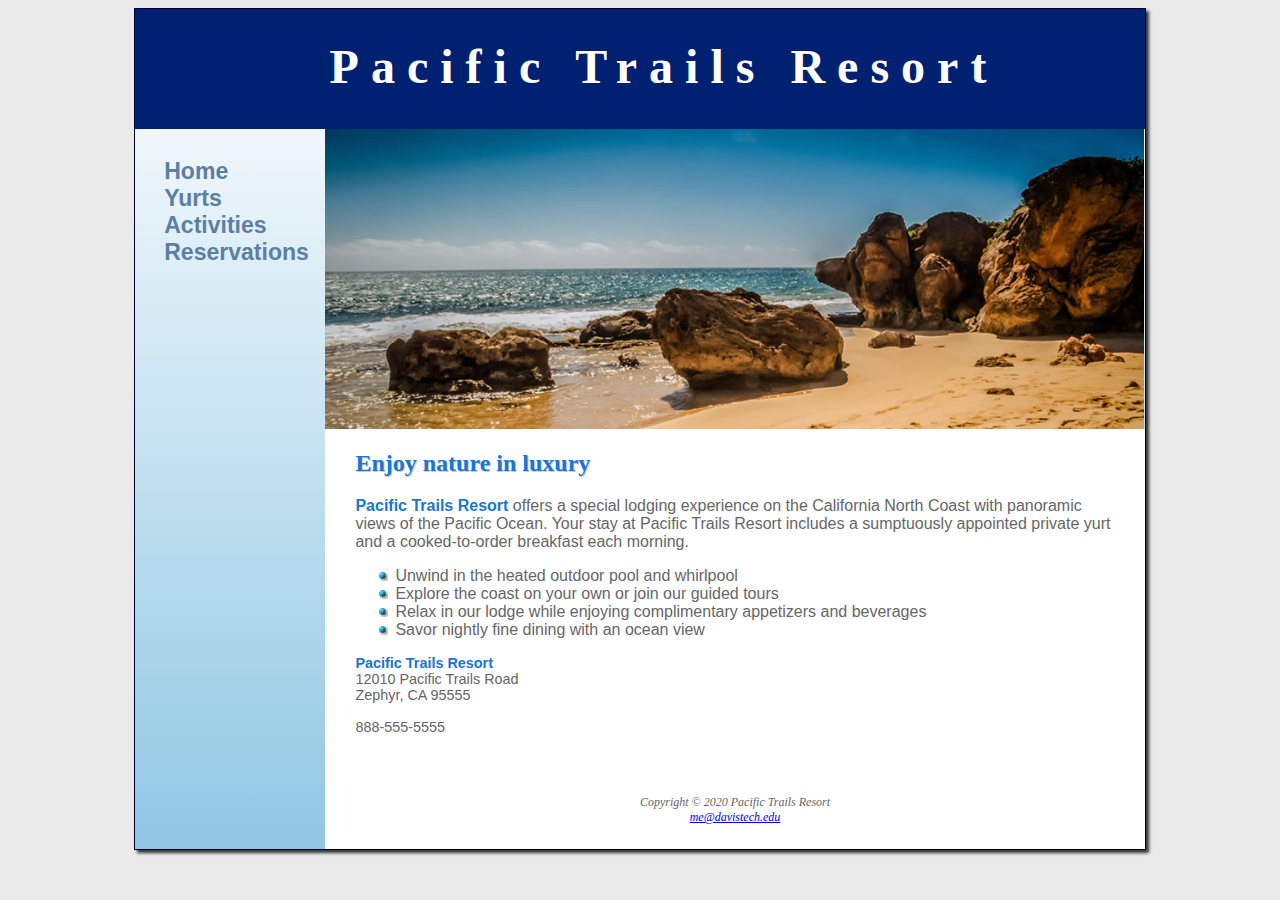
<file: index.html>
<!DOCTYPE html>
<html lang="en">
<head>   
<title>Pacific Trails Resort</title>
<meta charset="utf-8">
<link rel="stylesheet" href="pacific.css">
<link rel="icon" href="pics/favicon.ico" type="image/x-icon">
</head>



<body>	
	<div id="wrapper">
		
		
		<header>
		<h1><a href="index.html">Pacific Trails Resort</a></h1>
		</header>
		
		<nav>
			<ul>
				<li><a href="index.html">Home</a></li>
				<li><a href="yurts.html">Yurts</a></li>
				<li><a href="activities.html">Activities</a></li>
				<li><a href="reservations.html">Reservations</a></li>
			</ul>
		</nav>
		
		<div id="homehero"></div>
		
		<main>
			<h2>Enjoy nature in luxury</h2>
			<p>
				<span class="resort">Pacific Trails Resort</span> offers a special lodging experience on the California
				North Coast with panoramic views of the Pacific Ocean. Your stay at Pacific
				Trails Resort includes a sumptuously appointed private yurt and a cooked-to-order
				breakfast each morning.
			</p>
			
			<ul>
				<li>
					Unwind in the heated outdoor pool and whirlpool
				</li>
				<li>
					Explore the coast on your own or join our guided tours
				</li>
				<li>
					Relax in our lodge while enjoying complimentary appetizers and beverages
				</li>
				<li>
					Savor nightly fine dining with an ocean view
				</li>
			</ul>
			
			<div id="contact">
				<span class="resort">Pacific Trails Resort</span> <br>
				12010 Pacific Trails Road <br>
				Zephyr, CA 95555 <br>
				<br>
				888-555-5555
			
				<br>
				<br>
			</div>
			
		</main>
		
		<footer>
		
		Copyright &copy; 2020 Pacific Trails Resort<br>
		<a href="mailto:4800625706@davistech.edu">me@davistech.edu</a>
		
		</footer>
		
	</div>
</body>	
	
	


</html>
</file>
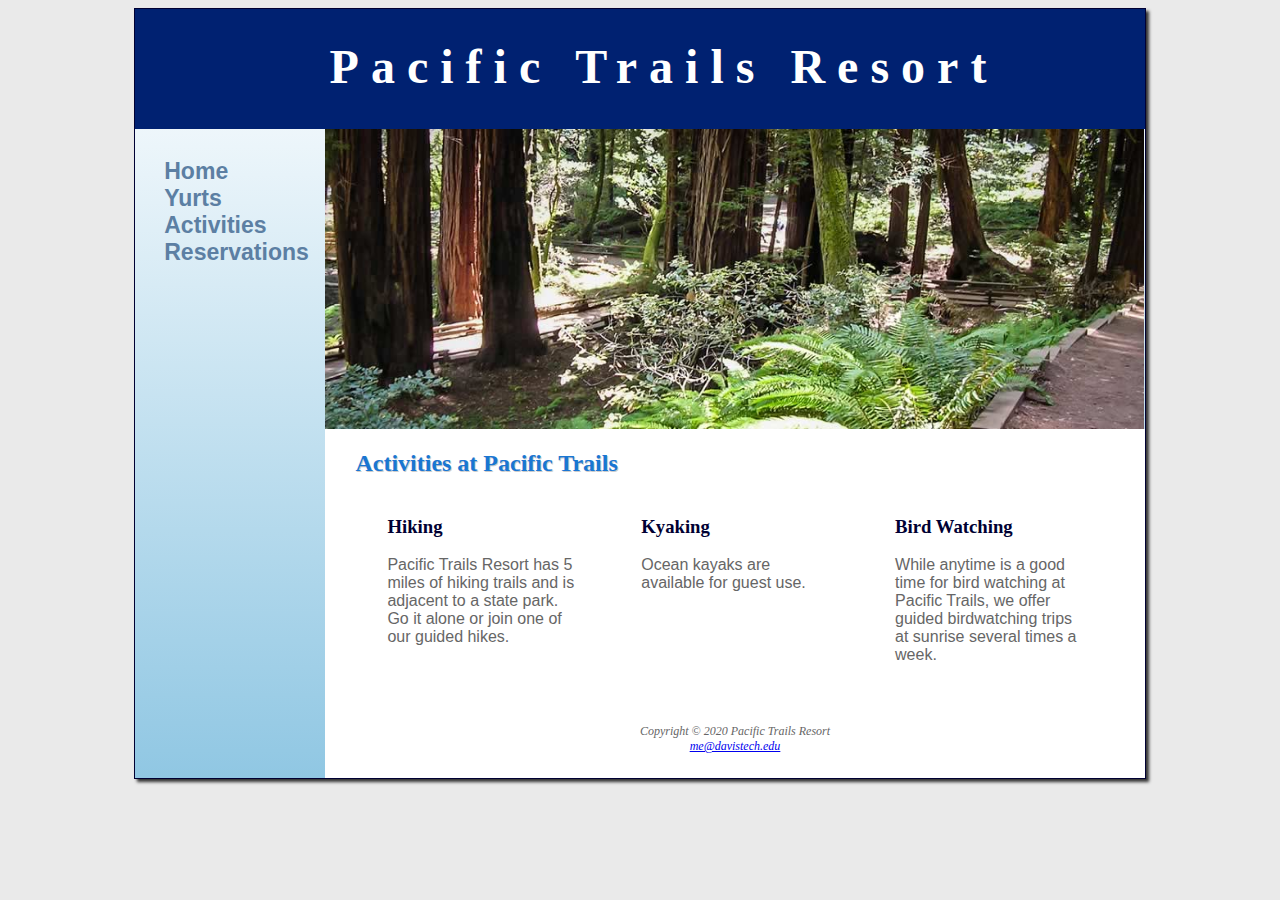
<file: activities.html>
<!DOCTYPE html>
<html lang="en">
<head>   
<title>Pacific Trails Resort :: Activities</title>
<meta charset="utf-8">
<link rel="stylesheet" href="pacific.css">
<link rel="icon" href="pics/favicon.ico" type="image/x-icon">
</head>


<body>
	<div id="wrapper">
		
		
		<header>
			<h1><a href ="index.html">Pacific Trails Resort</a></h1>
		</header>
		
		<nav>
			<ul>
				<li><a href="index.html">Home</a></li>
				<li><a href="yurts.html">Yurts</a></li>
				<li><a href="activities.html">Activities</a></li>
				<li><a href="reservations.html">Reservations</a></li>
			</ul>
		</nav>
		
		<div id="trailhero"></div>
		
		<main>
			<h2>Activities at Pacific Trails</h2>
			
			<section>
				<h3>Hiking</h3>
				<p>
				Pacific Trails Resort has 5 miles of hiking trails and is adjacent to a state park.
				Go it alone or join one of our guided hikes.
				</p>
			</section>
			
			<section>
				<h3>Kyaking</h3>
				<p>
				Ocean kayaks are available for guest use.
				</p>
			</section>
			
			<section>
				<h3>Bird Watching</h3>
				<p>
				While anytime is a good time for bird watching at Pacific Trails, we offer guided 
				birdwatching trips at sunrise several times a week.
				</p>
			</section>
			
		</main>
		
		<footer>
			Copyright &copy; 2020 Pacific Trails Resort<br>
			<a href="mailto:4800625706@davistech.edu">me@davistech.edu</a>
		</footer>
		
		
	</div>
</body>

</html>
</file>
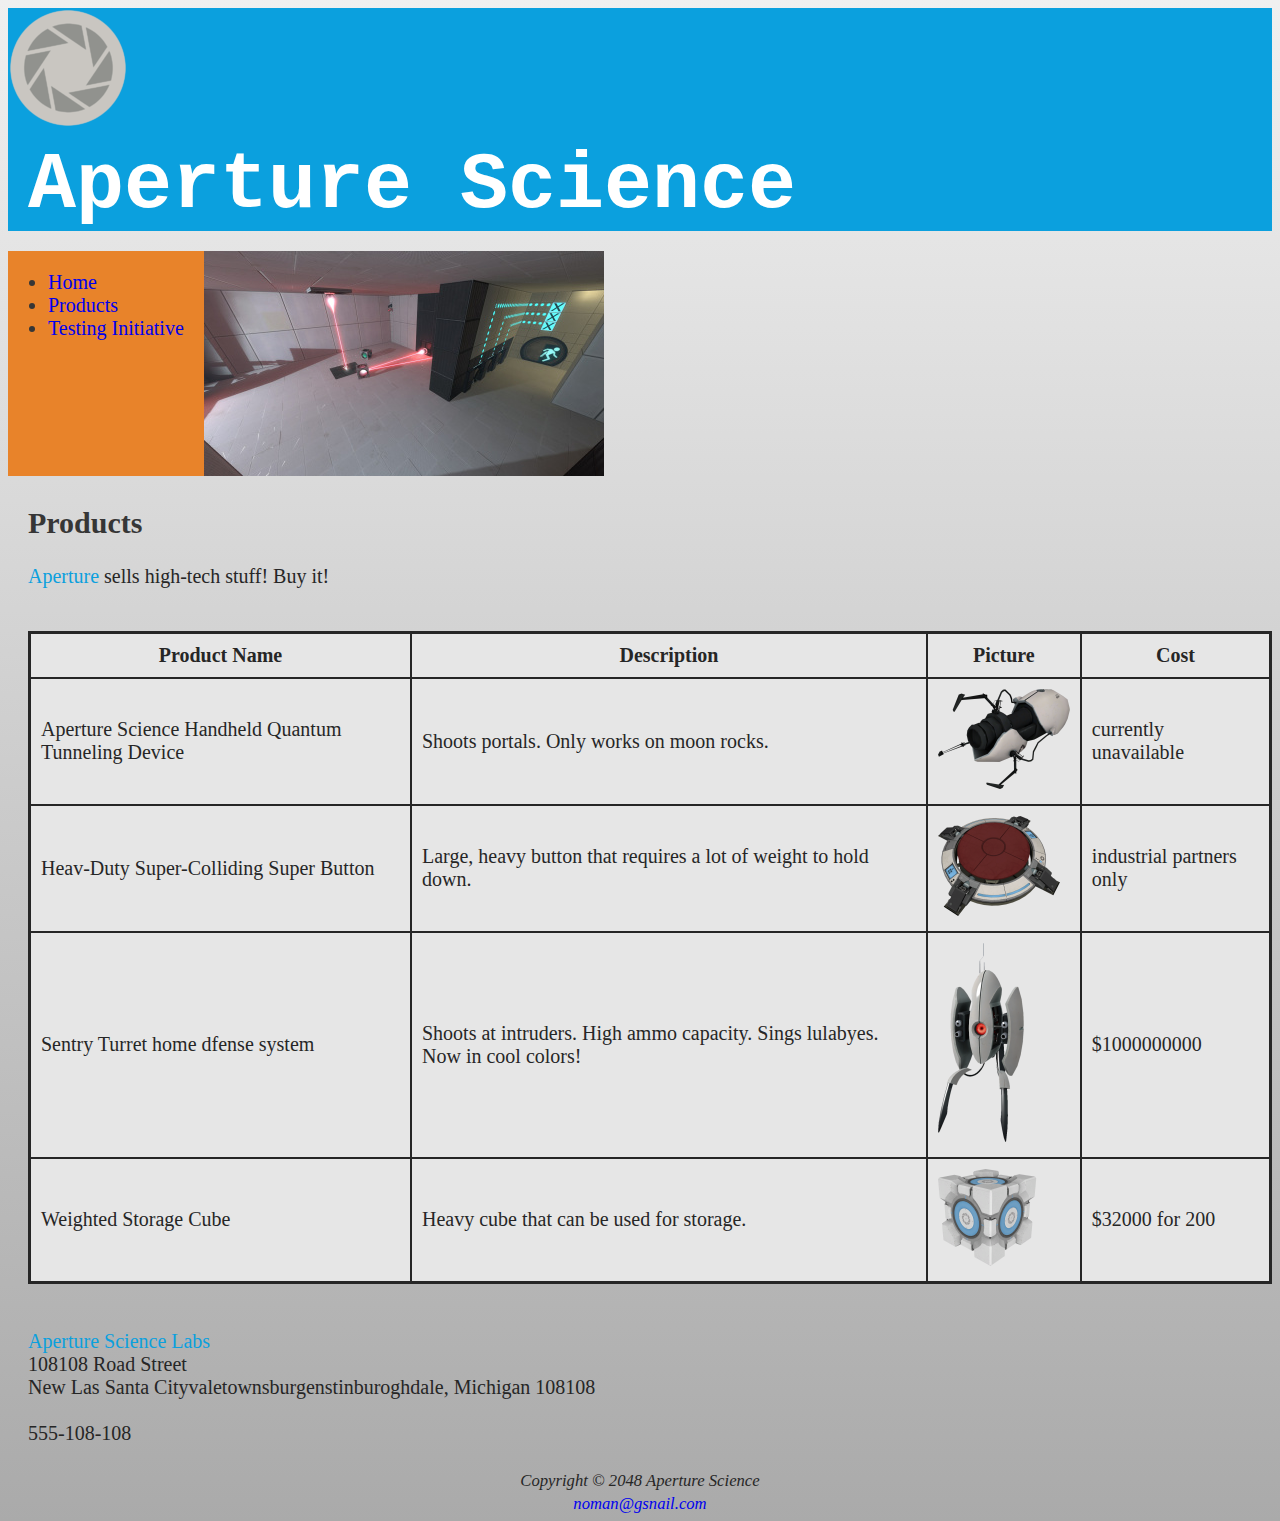
<file: products.html>
<!DOCTYPE html>
<html lang="en">
<head>   
<title>Aperture Science - products</title>
<meta charset="utf-8">
<link rel="stylesheet" href="Aperture.css">
<link rel="icon" href="Aperture_Logo.png" type="image/ico">
</head>





<body>

	<header>
	<img src="pics/Aperture_Logo.png" width="120" height="120" alt="Aperture logo">	<h1>Aperture Science</h1>
	</header>

	<nav>
		<ul>
			<li><a href="index.html">Home</a></li>
			<li><a href="products.html">Products</a></li>
			<li><a href="testing.html">Testing Initiative</a></li>
		</ul>
	</nav>
	
	<div><img src="pics/Triple_Laser.jpeg" width="400" height="225" alt="TRIPLE LAZER test chamber!"></div>
	
	<main>
		<h2>Products</h2>
		<p>
			<span class="company">Aperture</span> sells high-tech stuff! Buy it!
		</p>
		<br>
		
		<table>
			<tr>
				<th>Product Name</th>
				<th>Description</th>
				<th>Picture</th>
				<th>Cost</th>
			</tr>
			<tr>
				<td>Aperture Science Handheld Quantum Tunneling Device</td>
				<td class="text">Shoots portals. Only works on moon rocks.</td>
				<td><img src="pics/PortalGun.png" width="132" height="100" alt="handheld quantum tunneling device"></td>
				<td>currently unavailable</td>
			</tr>
			<tr>
				<td>Heav-Duty Super-Colliding Super Button</td>
				<td class="text">Large, heavy button that requires a lot of weight to hold down.</td>
				<td><img src="pics/Super_Button.png" width="122" height="100" alt="super button"></td>
				<td>industrial partners only</td>
			</tr>
			<tr>
				<td>Sentry Turret home dfense system</td>
				<td class="text">Shoots at intruders. High ammo capacity. Sings lulabyes. Now in cool colors!</td>
				<td><img src="pics/Turret.png" width="86" height="199" alt="sentry turret"></td>
				<td>$1000000000</td>
			</tr>
			<tr>
				<td>Weighted Storage Cube</td>
				<td class="text">Heavy cube that can be used for storage.</td>
				<td><img src="pics/StorageCube.png" width="100" height="97" alt="storage cube"></td>
				<td>$32000 for 200</td>
			</tr>
		</table>
		
		<div id="contact">
			<br>
			<br>
			<span class="company">Aperture Science Labs</span> <br>
			108108 Road Street <br>
			New Las Santa Cityvaletownsburgenstinburoghdale, Michigan 108108 <br>
			<br>
			555-108-108
			<br>
			<br>
		</div>
	
	</main>
	
	
	<footer>
		<small><i>
			Copyright &copy; 2048 Aperture Science<br>
			<a href="mailto:emma.coston5706@davistech.edu">noman@gsnail.com</a>
		</i></small>
	</footer>
	
	
</body>

</html>
</file>
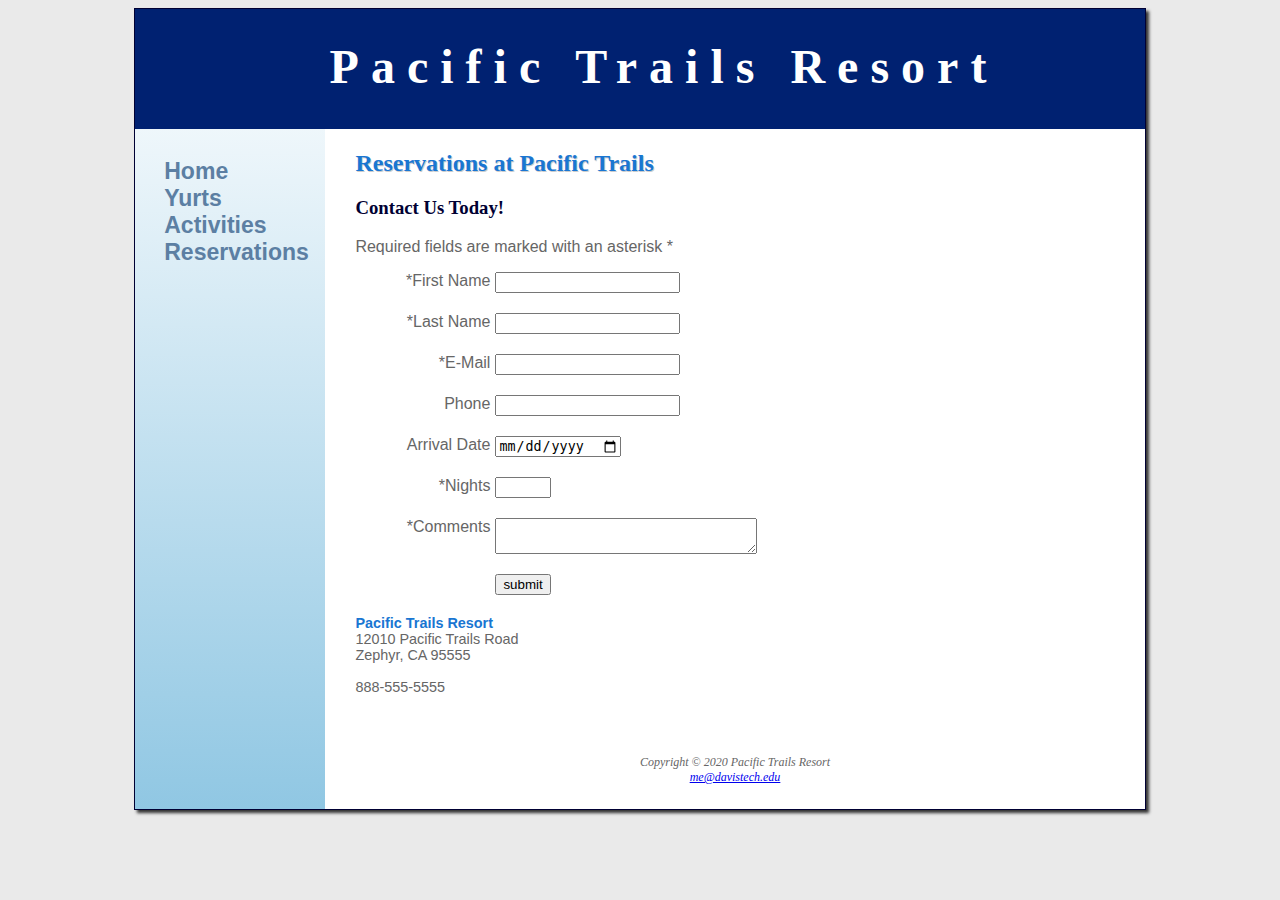
<file: reservations.html>
<!DOCTYPE html>
<html lang="en">
<head>   
<title>Pacific Trails Resort :: Reservations</title>
<meta charset="utf-8">
<link rel="stylesheet" href="pacific.css">
<link rel="icon" href="pics/favicon.ico" type="image/x-icon">
</head>



<body>	
	<div id="wrapper">
		
		
		<header>
		<h1><a href="index.html">Pacific Trails Resort</a></h1>
		</header>
		
		<nav>
			<ul>
				<li><a href="index.html">Home</a></li>
				<li><a href="yurts.html">Yurts</a></li>
				<li><a href="activities.html">Activities</a></li>
				<li><a href="reservations.html">Reservations</a></li>
			</ul>
		</nav>
		
		
		<main>
			<h2>Reservations at Pacific Trails</h2>
			<h3>Contact Us Today!</h3>
			
			<p>Required fields are marked with an asterisk *</p>
			
			
			<form method="post" action="https://webdevbasics.net/scripts/pacific.php">
			
				<label for="myFName">*First Name</label>
				<input type="text" id="myFName" name="myFName" required="required">
				
				<label for="myLName">*Last Name</label>
				<input type="text" id="myLName" name="myLName" required="required">
				
				<label for="myEMail">*E-Mail</label>
				<input type="email" id="myEMail" name="myEMail" required="required">
				
				<label for="myTel">Phone</label>
				<input type="tel" id="myTel" name="myTel" maxlength="12">
				
				<label for="myArriveDate">Arrival Date</label>
				<input type="date" id="myArriveDate" name="myArriveDate">
				
				<label for="myNights">*Nights</label>
				<input type="number" id="myNights" name="myNights" max="14" min="1">
				
				<label for="myComments">*Comments</label>
				<textarea id="myComments" name="myComments" rows="2" cols="30" required="required"></textarea>
				
				<input type="submit" value="submit">
			</form>
			
			
			
			
			<div id="contact">
				<span class="resort">Pacific Trails Resort</span> <br>
				12010 Pacific Trails Road <br>
				Zephyr, CA 95555 <br>
				<br>
				888-555-5555
			
				<br>
				<br>
			</div>
			
		</main>
		
		<footer>
		
		Copyright &copy; 2020 Pacific Trails Resort<br>
		<a href="mailto:4800625706@davistech.edu">me@davistech.edu</a>
		
		</footer>
		
	</div>
</body>	
	
	


</html>
</file>
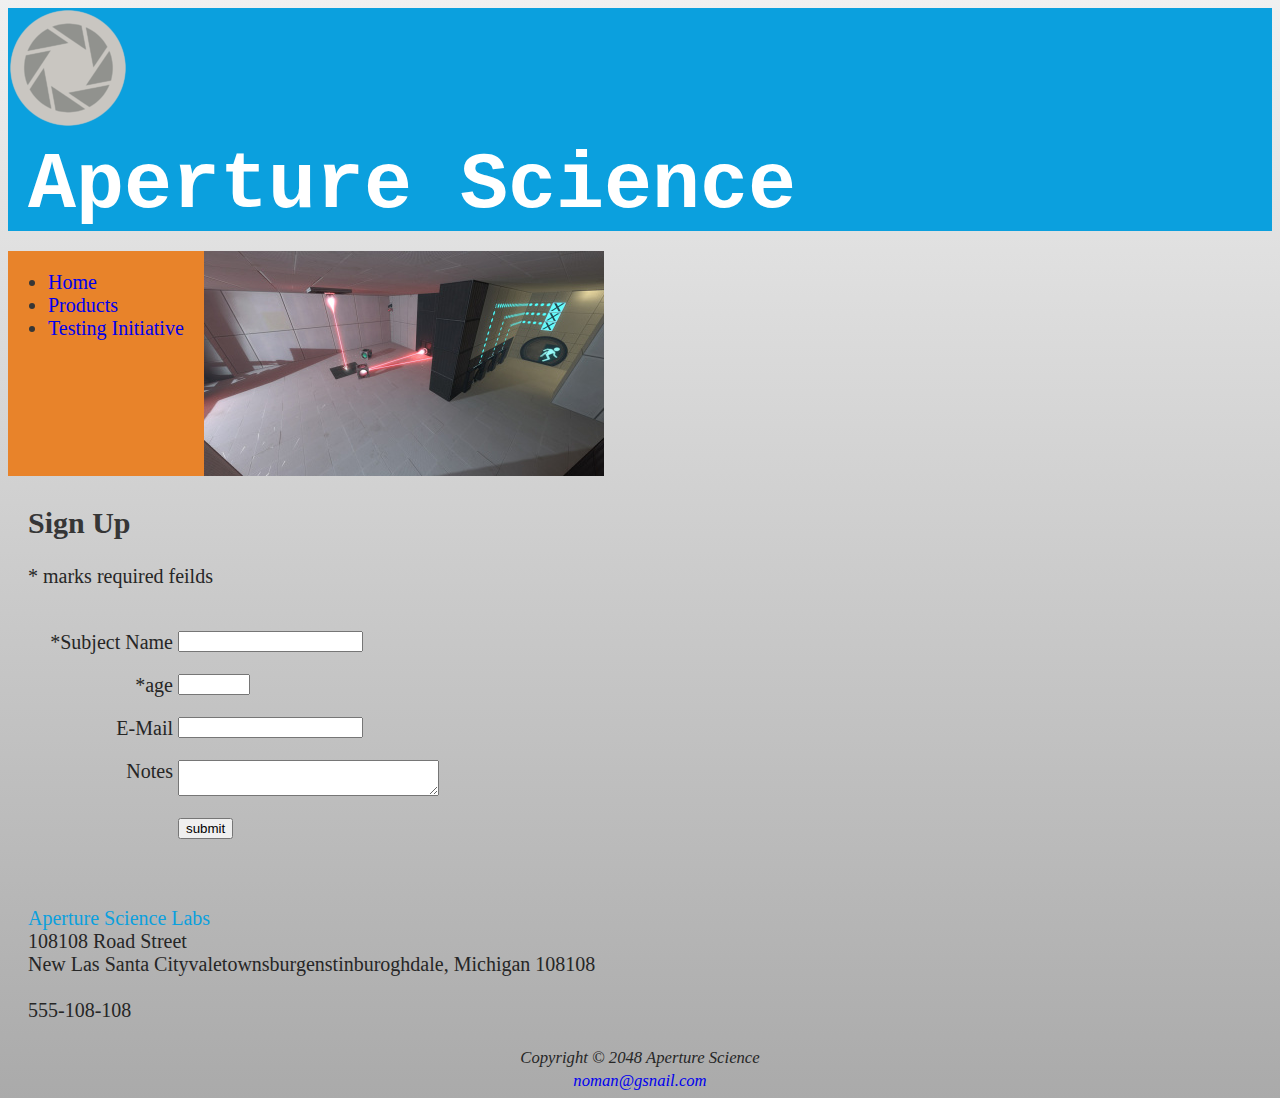
<file: testing.html>
<!DOCTYPE html>
<html lang="en">
<head>   
<title>Aperture Science - sign up</title>
<meta charset="utf-8">
<link rel="stylesheet" href="Aperture.css">
<link rel="icon" href="Aperture_Logo.png" type="image/ico">
</head>





<body>

	<header>
	<img src="pics/Aperture_Logo.png" width="120" height="120" alt="Aperture logo">	<h1>Aperture Science</h1>
	</header>

	<nav>
		<ul>
			<li><a href="index.html">Home</a></li>
			<li><a href="products.html">Products</a></li>
			<li><a href="testing.html">Testing Initiative</a></li>
		</ul>
	</nav>
	
	<div><img src="pics/Triple_Laser.jpeg" width="400" height="225" alt="TRIPLE LAZER test chamber!"></div>
	
	<main>
		<h2>Sign Up</h2>
		<p>* marks required feilds</p>
		<br>
		
		<form method="post" action="https://webdevbasics.net/scripts/demo.php">
			
			<label for="myName">*Subject Name</label>
			<input type="text" id="myName" name="myName" required="required">
			
			<label for="myAge">*age</label>
			<input type="number" id="myAge" name="myAge" max="1000" min="1" required="required">
			
			<label for="myEMail">E-Mail</label>
			<input type="email" id="myEMail" name="myEMail">
			
			<label for="myComments">Notes</label>
			<textarea id="myComments" name="myComments" rows="2" cols="30"></textarea>
			
			<input type="submit" value="submit">
		</form>
		
		<div id="contact">
			<br>
			<br>
			<span class="company">Aperture Science Labs</span> <br>
			108108 Road Street <br>
			New Las Santa Cityvaletownsburgenstinburoghdale, Michigan 108108 <br>
			<br>
			555-108-108
			<br>
			<br>
		</div>
	
	</main>
	
	
	<footer>
		<small><i>
			Copyright &copy; 2048 Aperture Science<br>
			<a href="mailto:emma.coston5706@davistech.edu">noman@gsnail.com</a>
		</i></small>
	</footer>
	
	
</body>

</html>
</file>
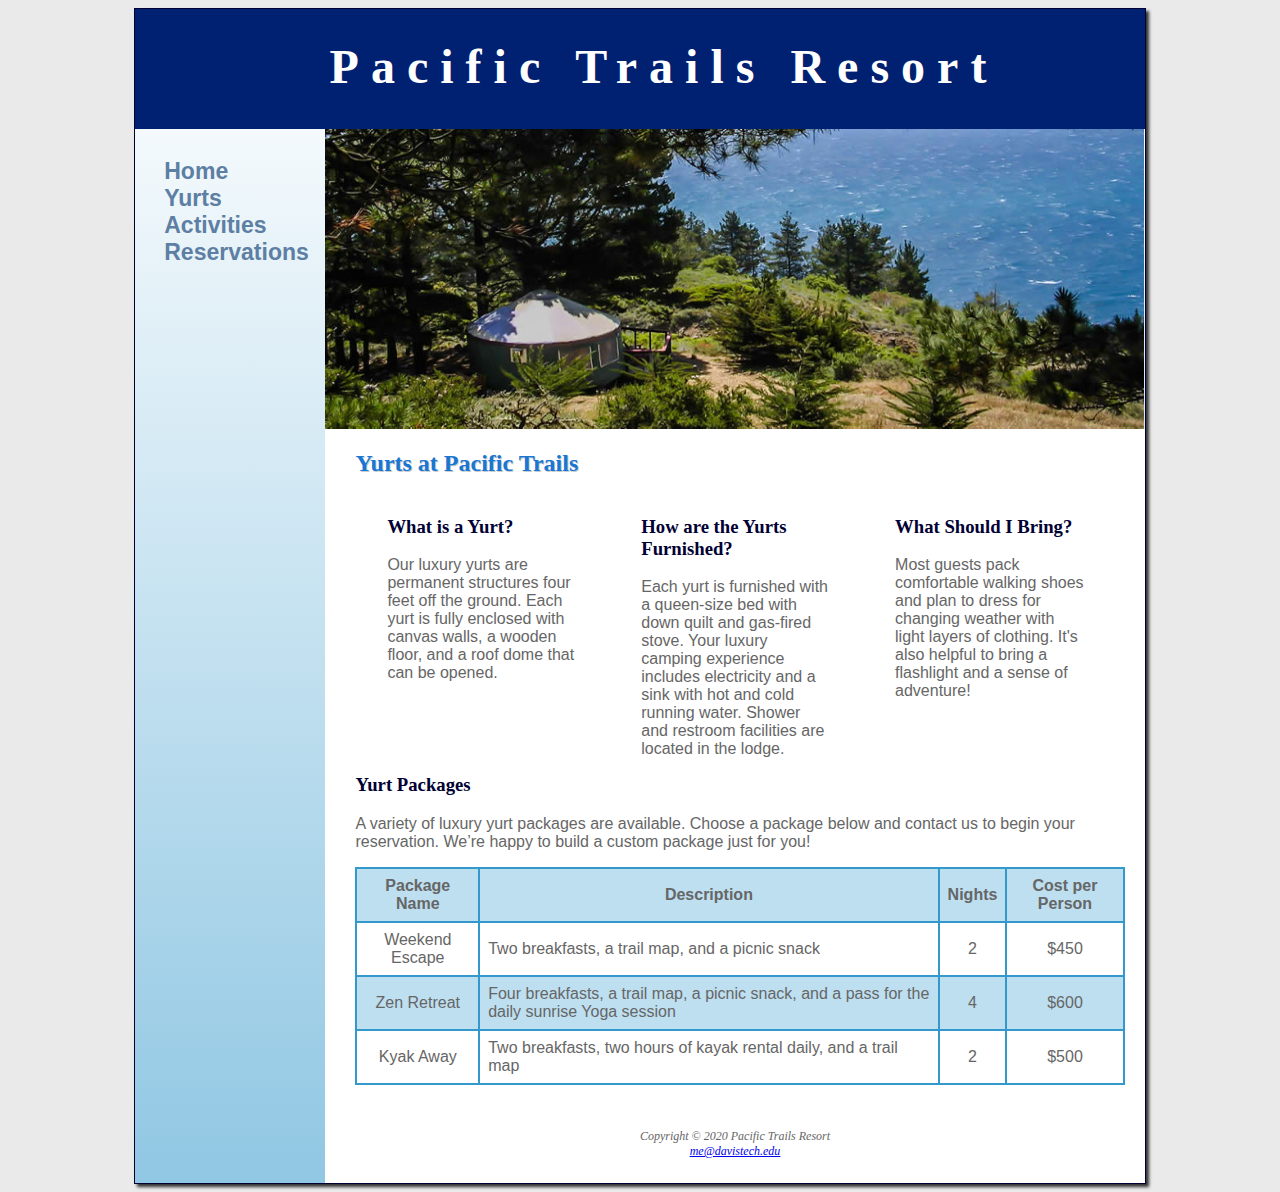
<file: yurts.html>
<!DOCTYPE html>
<html lang="en">
<head>   
<title>Pacific Trails Resort :: Yurts</title>
<meta charset="utf-8">
<link rel="stylesheet" href="pacific.css">
<link rel="icon" href="pics/favicon.ico" type="image/x-icon">
</head>


<body>
	<div id="wrapper">
		
		
		<header>
			<h1><a href="index.html">Pacific Trails Resort</a></h1>
		</header>
		
		<nav>
			<ul>
				<li><a href="index.html">Home</a></li>
				<li><a href="yurts.html">Yurts</a></li>
				<li><a href="activities.html">Activities</a></li>
				<li><a href="reservations.html">Reservations</a></li>
			</ul>
		</nav>
		
		<div id="yurthero"></div>
		
		<main>
			<h2>Yurts at Pacific Trails</h2>
			
			<section>
				<h3>What is a Yurt?</h3>
				<p>Our luxury yurts are permanent structures four feet off the ground.
				Each yurt is fully enclosed with canvas walls, a wooden floor, and a roof dome that 
				can be opened.</p>
			</section>
			<section>
				<h3>How are the Yurts Furnished?</h3>
				<p>Each yurt is furnished with a queen-size bed with down quilt and gas-fired stove.
				Your luxury camping experience includes electricity and a sink with hot and cold running water.
				Shower and restroom facilities are located in the lodge.</p>
			</section>
			<section>
				<h3>What Should I Bring?</h3>
				<p>Most guests pack comfortable walking shoes and plan to dress for changing weather with light layers of clothing.
				It's also helpful to bring a flashlight and a sense of adventure!</p>
			</section>
		
		
			<div id="special">
				<h3>Yurt Packages</h3>
				<p>A variety of luxury yurt packages are available.
				Choose a package below and contact us to begin your reservation.
				We’re happy to build a custom package just for you!</p>
				
				<table>
					<tr>
						<th>Package Name</th>
						<th>Description</th>
						<th>Nights</th>
						<th>Cost per Person</th>
					</tr>
					<tr>
						<td>Weekend Escape</td>
						<td class="text">Two breakfasts, a trail map, and a picnic snack</td>
						<td>2</td>
						<td>$450</td>
					</tr>
					<tr>
						<td>Zen Retreat</td>
						<td class="text">Four breakfasts, a trail map, a picnic snack, and a pass for the daily sunrise Yoga session</td>
						<td>4</td>
						<td>$600</td>
					</tr>
					<tr>
						<td>Kyak Away</td>
						<td class="text">Two breakfasts, two hours of kayak rental daily, and a trail map</td>
						<td>2</td>
						<td>$500</td>
					</tr>
				</table>
			</div>
		
		</main>
		
		<footer>
		
			Copyright &copy; 2020 Pacific Trails Resort<br>
			<a href="mailto:...5706@davistech.edu">me@davistech.edu</a>
			
		</footer>
		
	</div>
</body>

</html>
</file>
<file: pacific.css>
* {
	box-sizing: border-box ;
}
#wrapper{
	background-color: #90c7e3 ;
	background-image: linear-gradient(to bottom, #ffffff, #90c7e3) ;
	background-repeat: no-repeat;
	border: 1px solid #000033 ;
	width: 80% ;
	min-width: 960px ;
	max-width: 2048px ;
	margin-left: auto;
	margin-right: auto;
	box-shadow: 3px 3px 3px #333333 ;
}

body{
	background-color: #eaeaea ;
	color: #666666 ;
	font-family: Arial, Helvetica, sans-serif ;
}



main{
	background-color: #ffffff ;
	padding: 1px 20px 20px 30px ;
	margin-left: 190px ;
	display: block ;
	overflow: auto ;
}

h1{
	font-family: Georgia, "Times New Roman", serif ;
	font-size: 3em ;
	letter-spacing: 0.25em ;
	margin-bottom: 0 ;
	margin-top: 0 ;
}
h2{
	font-family: Georgia, "Times New Roman", serif ;
	color: #1976d2 ;
	text-shadow: 1px 1px #cccccc ;
}
h3{
	font-family: Georgia, "Times New Roman", serif ;
	color: #000033 ;
}
dt{
	color: #002171 ;
}
main ul{
	list-style-image: url(pics/marker.gif) ;
}
section{
	float: left ;
	width: 33% ;
	padding-left: 2em ;
	padding-right: 2em ;
}
#special{
	clear: both ;
}

table{
	border: 2px solid #3399cc ;
	border-collapse: collapse ;
}
td, th{
	padding: 0.5em ;
	border: 2px solid #3399cc ;
}
td{
	text-align: center ;
}
.text{
	text-align: left ;
}
tr:nth-of-type(odd){
	background-color: #bddff0 ;
}

label{
	float: left ;
	display: block ;
	text-align: right ;
	width: 140px ;
	padding-right: 5px ;
}
input, textarea{
	display: block ;
	margin-bottom: 20px ;
}
input[type="submit"]{
	margin-left: 140px ;
}


footer{
	background-color: #ffffff ;
	font-size: 75% ;
	font-family: Georgia, "Times New Roman", serif ;
	font-style: italic ;
	text-align: center ;
	padding: 2em;
	margin-left: 190px ;
}

header{
	background-color: #002171 ;
	color: #ffffff ;
	height: 120px ;
	text-align: center ;
	padding-top: 30px ;
	padding-left: 3em ;
}
header a{
	text-decoration: none ;
}
header a:link{
	color: #ffffff ;
}
header a:visited{
	color: #ffffff ;
}
header a:hover{
	color: #90c7e3 ;
}

nav{
	font-weight: bold ;
	padding: 1.5em ;
	font-size: 120% ;
	float: left ;
	width: 160px ;
}
nav a{
	text-decoration: none ;
}
nav a:link{
	color: #5c7fa3 ;
}
nav a:visited{
	color: #344873 ;
}
nav a:hover{
	color: #a52a2a ;
}
nav ul{
	list-style-type: none ;
	margin: 0 ;
	padding-left: 0 ;
	font-size: 1.2em ;
}



.resort{
	color: #1976d2 ;
	font-weight: bold ;
}
#contact{
	font-size: 90% ;
}
#homehero{
	height: 300px ;
	background-image: url(pics/coast2.jpg) ;
	background-size: 100% 100% ;
	background-repeat: no-repeat ;
	margin-left: 190px ;
}
#yurthero{
	height: 300px ;
	background-image: url(pics/yurt.jpg) ;
	background-size: 100% 100% ;
	background-repeat: no-repeat ;
	margin-left: 190px ;
}
#trailhero{
	height: 300px ;
	background-image: url(pics/trail.jpg) ;
	background-size: 100% 100% ;
	background-repeat: no-repeat ;
	margin-left: 190px ;
}
</file>
<file: Aperture.css>
* {
	box-sizing: border-box ;
}

a{
	text-decoration: none ;
}
a:link{
	
}
a:visited{
	color: #0050d0 ;
}
a:hover{
	text-decoration: underline ;
}

header{
	background-color:#0ba0de ;
	color: #ffffff ;
	font-size: 200% ;
	font-family: eurostyle, furura, monospace ;
}
nav{
	background-color:#e8832a ;
    color: #363636 ;
	float: left ;
	padding-right: 20px ;
	height: 225px ;
}
footer{
	text-align: center ;
}

body{
	background-color: #e6e6e6 ;
	background-image: linear-gradient(to bottom, #f0f0f0, #aaaaaa) ;
	color: #262626 ;
	font-family: futura, electra, eurostyle, sans-serrif ;
	font-size: 125% ;
}

main{
	padding-left: 20px ;
}

h1{
	margin-top: 0 ;
	margin-bottom: 20px ;
	padding-left: 20px ;
}
h2{
	color: #363636 ;
}

table{
	background-color: #e6e6e6 ;
	border: 3px solid #262626 ;
	border-collapse: collapse ;
	font-family: sans-srrif;
}
td, th{
	padding: 0.5em ;
	border: 2px solid #262626 ;
	font-family: sans-srrif;
}

label{
	float: left ;
	display: block ;
	text-align: right ;
	width: 150px ;
	padding-right: 5px ;
}
input, textarea{
	display: block ;
	margin-bottom: 22px ;
}
input[type="submit"]{
	margin-left: 150px ;
}

.company{
	color: #0ba0de ;
}


/*
#0ba0de blue
#e8832a orange
#ed9209 yellow
#262626 dark grey
#e6e6e6 white
*/
</file>
